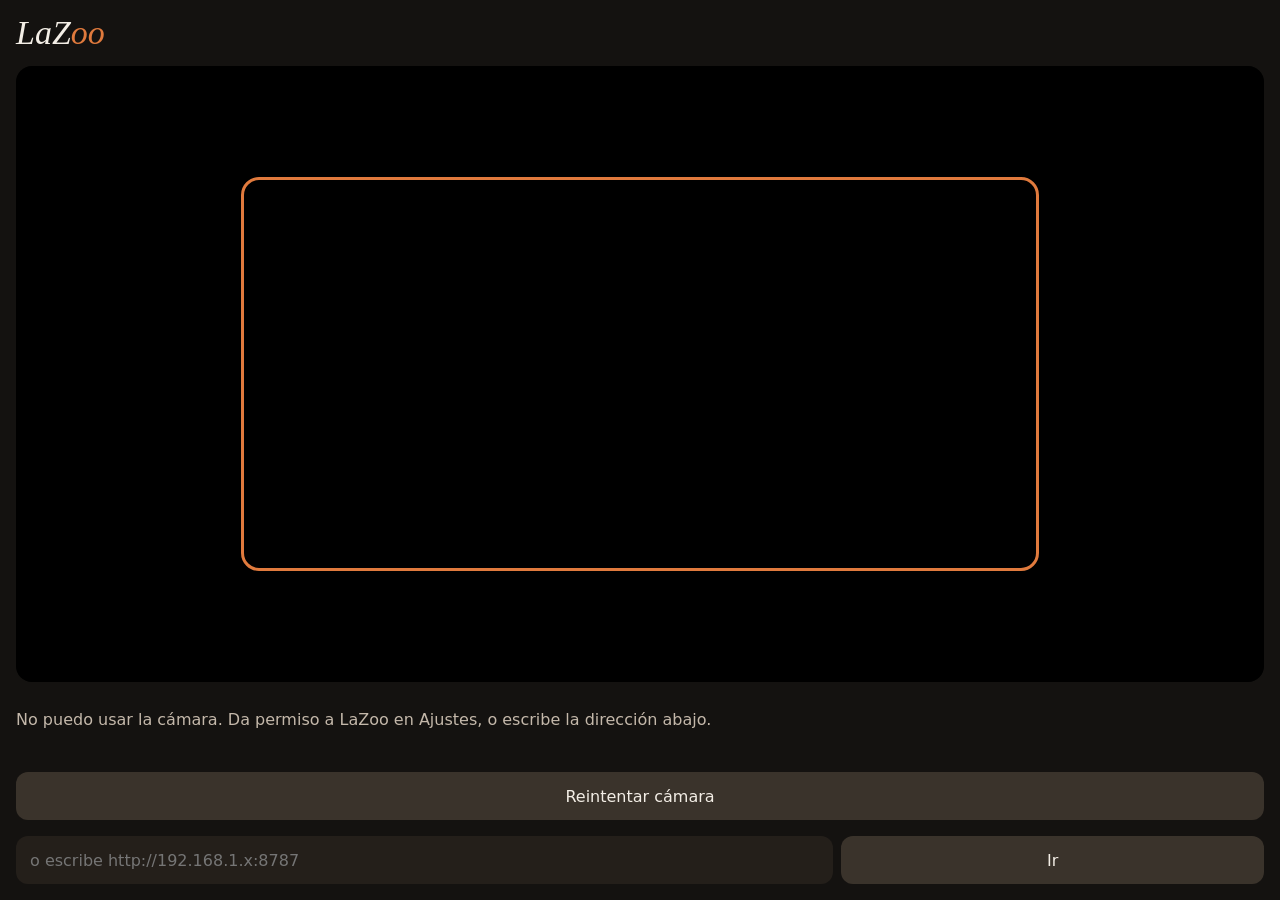
<file: android/assets/escaner.html>
<!DOCTYPE html>
<html lang="es">
<head>
<meta charset="utf-8" />
<meta name="viewport" content="width=device-width, initial-scale=1, viewport-fit=cover" />
<title>LaZoo · Escanear</title>
<style>
  html, body { margin: 0; height: 100%; background: #141210; color: #f3eee6; font-family: system-ui, sans-serif; }
  main { display: flex; flex-direction: column; height: 100%; }
  header { padding: 14px 16px 6px; }
  .brand { font-family: Georgia, serif; font-style: italic; font-size: 34px; margin: 0; }
  .brand b { color: #e07a3d; font-weight: inherit; }
  #view { position: relative; flex: 1; margin: 8px 16px; border-radius: 16px; overflow: hidden; background: #000; }
  video { width: 100%; height: 100%; object-fit: cover; }
  .frame { position: absolute; inset: 18%; border: 3px solid #e07a3d; border-radius: 18px; box-shadow: 0 0 0 9999px rgba(0,0,0,0.35); }
  #msg { padding: 4px 16px; min-height: 2.6em; color: #c4b8aa; }
  .row { display: flex; gap: 8px; padding: 0 16px 16px; flex-wrap: wrap; }
  button, input { font: inherit; border-radius: 12px; border: 0; min-height: 48px; padding: 0 14px; }
  button { background: #3a332b; color: #f3eee6; flex: 1; }
  button.primary { background: #e07a3d; color: #141210; }
  input { flex: 2; background: #241f1a; color: #fff; }
  [hidden] { display: none !important; }
  /* App 3: PC guardados */
  #pcs { padding: 0 16px; }
  #pcs h2 { margin: 6px 0 8px; font-size: 13px; letter-spacing: 0.12em; text-transform: uppercase; color: #e07a3d; font-weight: 600; }
  #pcs ul { list-style: none; margin: 0; padding: 0; display: grid; gap: 8px; }
  #pcs li { display: flex; gap: 8px; }
  #pcs li .ir { flex: 1; text-align: left; padding: 8px 14px; min-height: 56px; }
  #pcs li .ir small { display: block; color: #c4b8aa; font-size: 13px; }
  #pcs li .ir .est { color: #c4b8aa; }
  #pcs li .ir .est.si { color: #3dbe6e; }
  #pcs li .ir .est.no { color: #d0574c; }
  #pcs li .quitar { flex: none; width: 52px; }
  body.con-pcs #view { flex: 0 0 0; margin: 0; }
  body.con-pcs.camara #view { flex: 1; margin: 8px 16px; }
</style>
</head>
<body>
<main>
  <header><p class="brand">LaZ<b>oo</b></p></header>
  <section id="pcs" hidden>
    <h2>Tus PC</h2>
    <ul id="pcs-lista"></ul>
  </section>
  <div id="view"><video id="cam" playsinline muted></video><div class="frame"></div></div>
  <p id="msg" aria-live="polite">Apunta al QR que sale en la ventana de LaZoo del PC.</p>
  <div class="row">
    <button id="last" class="primary" type="button" hidden>Volver al último PC</button>
    <button id="retry" type="button">Reintentar cámara</button>
    <button id="nuevo" type="button" class="primary" hidden>Añadir PC (escanear QR)</button>
  </div>
  <div class="row">
    <input id="manual" inputmode="url" placeholder="o escribe http://192.168.1.x:8787" />
    <button id="go" type="button">Ir</button>
  </div>
</main>
<script src="jsqr.js"></script>
<script>
  const app = window.LaZooApp;
  const msg = (t) => { document.querySelector("#msg").textContent = t; };

  // Solo red local: 10/8, 172.16/12, 192.168/16, 169.254/16, 127/8, fc00::/7, fe80::/10.
  function privateHost(host) {
    host = (host || "").replace(/^\[|\]$/g, "").toLowerCase();
    const m = host.match(/^(\d+)\.(\d+)\.(\d+)\.(\d+)$/);
    if (m) {
      const [a, b] = [Number(m[1]), Number(m[2])];
      return a === 10 || a === 127 || (a === 172 && b >= 16 && b <= 31) || (a === 192 && b === 168) || (a === 169 && b === 254);
    }
    return /^(f[cd][0-9a-f]{2}|fe[89ab][0-9a-f]):/.test(host) || host === "::1";
  }

  function tryOpen(text) {
    let url;
    try { url = new URL(text.trim()); } catch (_e) { return false; }
    if (!/^https?:$/.test(url.protocol)) return false;
    if (!privateHost(url.hostname)) { msg("Ese QR no es de un PC de tu red local. No lo abro."); return false; }
    msg("Conectando con " + url.host + "…");
    if (app) return app.open(url.href);
    location.href = url.href;
    return true;
  }

  let stream = null, busy = false;
  const video = document.querySelector("#cam");
  const canvas = document.createElement("canvas");
  const ctx = canvas.getContext("2d", { willReadFrequently: true });

  async function start() {
    try {
      if (stream) stream.getTracks().forEach((t) => t.stop());
      stream = await navigator.mediaDevices.getUserMedia({ video: { facingMode: "environment" }, audio: false });
      video.srcObject = stream;
      await video.play();
      msg("Apunta al QR que sale en la ventana de LaZoo del PC.");
      requestAnimationFrame(tick);
    } catch (err) {
      msg("No puedo usar la cámara. Da permiso a LaZoo en Ajustes, o escribe la dirección abajo.");
    }
  }

  function tick() {
    if (busy || !stream) return;
    if (video.readyState >= 2 && video.videoWidth) {
      const w = 480, h = Math.round(480 * video.videoHeight / video.videoWidth);
      canvas.width = w; canvas.height = h;
      ctx.drawImage(video, 0, 0, w, h);
      const code = jsQR(ctx.getImageData(0, 0, w, h).data, w, h, { inversionAttempts: "dontInvert" });
      if (code && code.data && tryOpen(code.data)) {
        busy = true;
        stream.getTracks().forEach((t) => t.stop());
        return;
      }
    }
    setTimeout(() => requestAnimationFrame(tick), 120);
  }

  // App 3 (LaZoo 0.69): varios PC. Con PC guardados, el inicio enseña la lista y, si se abrió la
  // app (#inicio), prueba el último y entra solo si contesta. La cámara, solo al añadir un PC.
  const fn = (n) => app && typeof app[n] === "function";
  let pcs = [];
  try { pcs = fn("pcs") ? JSON.parse(app.pcs() || "[]") : []; } catch (_e) { pcs = []; }
  const nombre = (pc) => pc.nombre || pc.url.replace(/^https?:\/\//, "");
  const estados = {};
  let auto = location.hash === "#inicio";
  let camara = false;

  function verCamara() {
    if (camara) return;
    camara = true;
    auto = false;
    document.body.classList.add("camara");
    document.querySelector("#nuevo").hidden = true;
    document.querySelector("#retry").hidden = false;
    start();
  }

  function pinta() {
    const ul = document.querySelector("#pcs-lista");
    ul.replaceChildren(...pcs.map((pc) => {
      const li = document.createElement("li");
      const ir = document.createElement("button");
      ir.type = "button";
      ir.className = "ir";
      ir.textContent = nombre(pc);
      const sub = document.createElement("small");
      const est = document.createElement("span");
      const e = estados[pc.url];
      est.className = "est" + (e === true ? " si" : e === false ? " no" : "");
      est.textContent = e === true ? "● encendido" : e === false ? "● no contesta" : "comprobando…";
      sub.append(est, " · " + [pc.sistema, pc.url.replace(/^https?:\/\//, "")].filter(Boolean).join(" · "));
      ir.append(sub);
      ir.addEventListener("click", () => { auto = false; tryOpen(pc.url); });
      const quitar = document.createElement("button");
      quitar.type = "button";
      quitar.className = "quitar";
      quitar.textContent = "✕";
      quitar.setAttribute("aria-label", "Quitar " + nombre(pc));
      quitar.addEventListener("click", () => {
        if (!confirm("¿Quitar " + nombre(pc) + " de la lista? Para volver a usarlo tendrás que escanear su QR.")) return;
        if (fn("olvidarPc")) app.olvidarPc(pc.url);
        pcs = pcs.filter((x) => x.url !== pc.url);
        if (!pcs.length) { document.body.classList.remove("con-pcs"); document.querySelector("#pcs").hidden = true; verCamara(); }
        pinta();
      });
      li.append(ir, quitar);
      return li;
    }));
  }

  window.lazooProbado = (url, ok) => {
    estados[url] = Boolean(ok);
    pinta();
    const ultimo = pcs.find((pc) => pc.ultimo) || pcs[0];
    if (auto && ultimo && url === ultimo.url) {
      if (ok) tryOpen(ultimo.url);
      else msg(nombre(ultimo) + " no contesta. ¿Está encendido y con LaZoo abierto? Elige otro PC o añade uno.");
      auto = false;
    }
  };

  if (pcs.length) {
    document.body.classList.add("con-pcs");
    document.querySelector("#pcs").hidden = false;
    document.querySelector("#retry").hidden = true;
    document.querySelector("#nuevo").hidden = false;
    document.querySelector("#nuevo").addEventListener("click", verCamara);
    const ultimo = pcs.find((pc) => pc.ultimo) || pcs[0];
    msg(auto ? "Conectando con " + nombre(ultimo) + "…" : "Elige un PC o añade otro.");
    pinta();
    if (fn("probar")) pcs.forEach((pc) => app.probar(pc.url));
    else auto = false;
    if (location.hash !== "#inicio") verCamara();  // «Escanear QR» desde un PC: cámara directa
  } else {
    const last = app ? app.last() : "";
    if (last) {
      const b = document.querySelector("#last");
      b.hidden = false;
      try { b.textContent = "Volver a " + new URL(last).host; } catch (_e) {}
      b.addEventListener("click", () => tryOpen(last));
    }
  }
  document.querySelector("#retry").addEventListener("click", () => { busy = false; start(); });
  document.querySelector("#manual").addEventListener("keydown", (e) => { if (e.key === "Enter") document.querySelector("#go").click(); });
  document.querySelector("#go").addEventListener("click", () => {
    let t = document.querySelector("#manual").value.trim();
    if (t && !/^https?:\/\//.test(t)) t = "http://" + t;
    if (!tryOpen(t)) msg("Dirección no válida o fuera de tu red local.");
  });
  if (!pcs.length) start();
</script>
</body>
</html>
</file>
